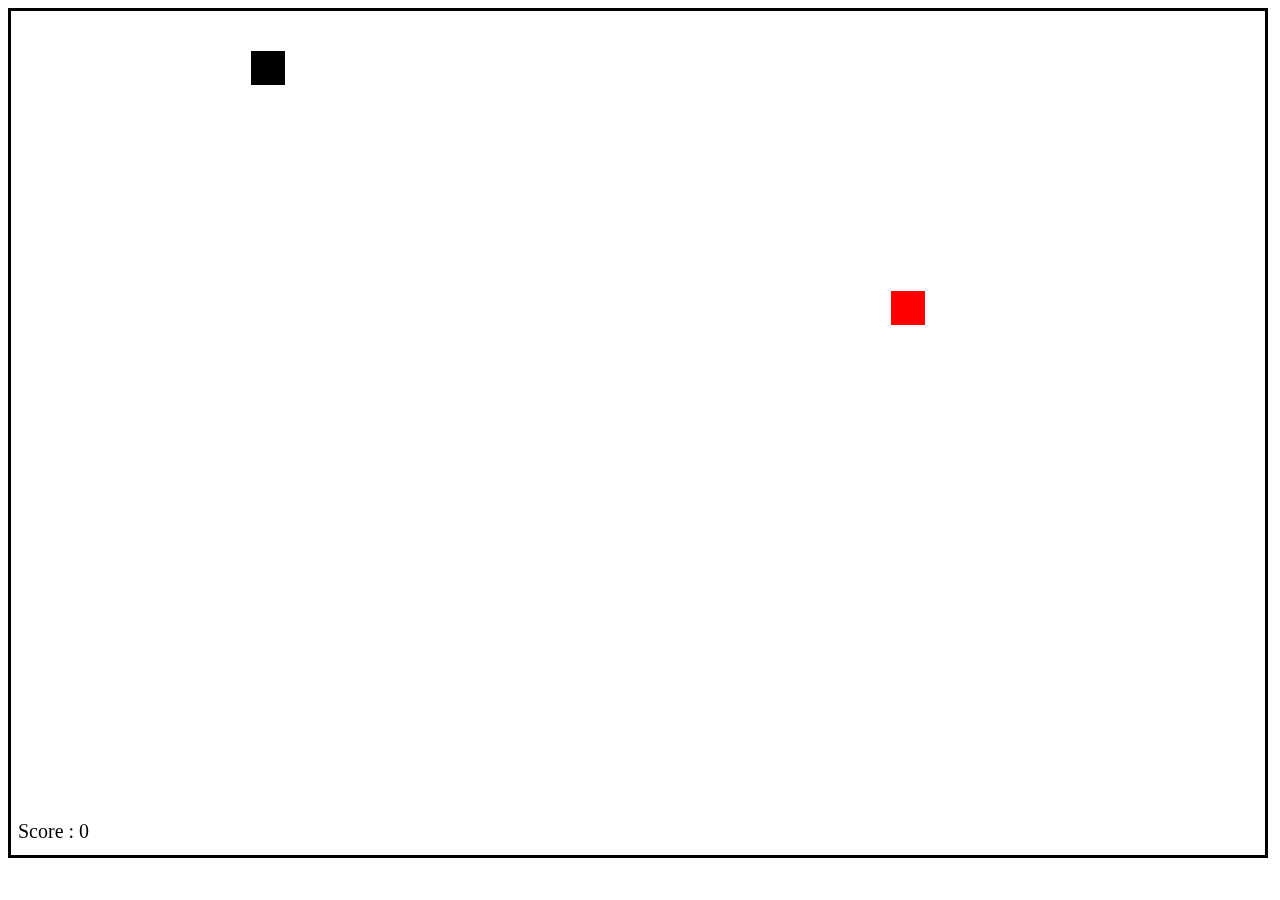
<file: secret/secret.html>
﻿<!DOCTYPE html>
<html>
<head>
    <title>Snake</title>
    <meta charset="UTF-8" />
    <meta name="viewport" content="width=device-width, initial-scale=1.0" />
    <link rel="stylesheet" type="text/css" href="snake.css" />
    <link href="https://fonts.googleapis.com/css?family=Heebo:100" rel="stylesheet">
</head>
<body>
    <section id="game-over">
        <h1 class="game-over">GAME OVER</h1>
        <h2 id="score-board">High Scores:</h2>
        <h3 id="restart">Restart</h3>
    </section>
    <canvas id="canvas"></canvas>
    <script src="snake.js"></script>
</body>
</html>
</file>
<file: secret/snake.css>
body {
    font-family: 'Heebo', sans-serif;
    font-weight: lighter;
}

#game-over{
    position: absolute;
    text-align: center;
    visibility: hidden;
}
.game-over{
    font-size: 72px;
}
.score-board {
    font-size: 56px;
}
#restart{
    border: 2px solid black;
    border-radius: 25px;
    font-size: 48px;
}
#restart:hover{
    background-color: black;
    color: white;
}
</file>
